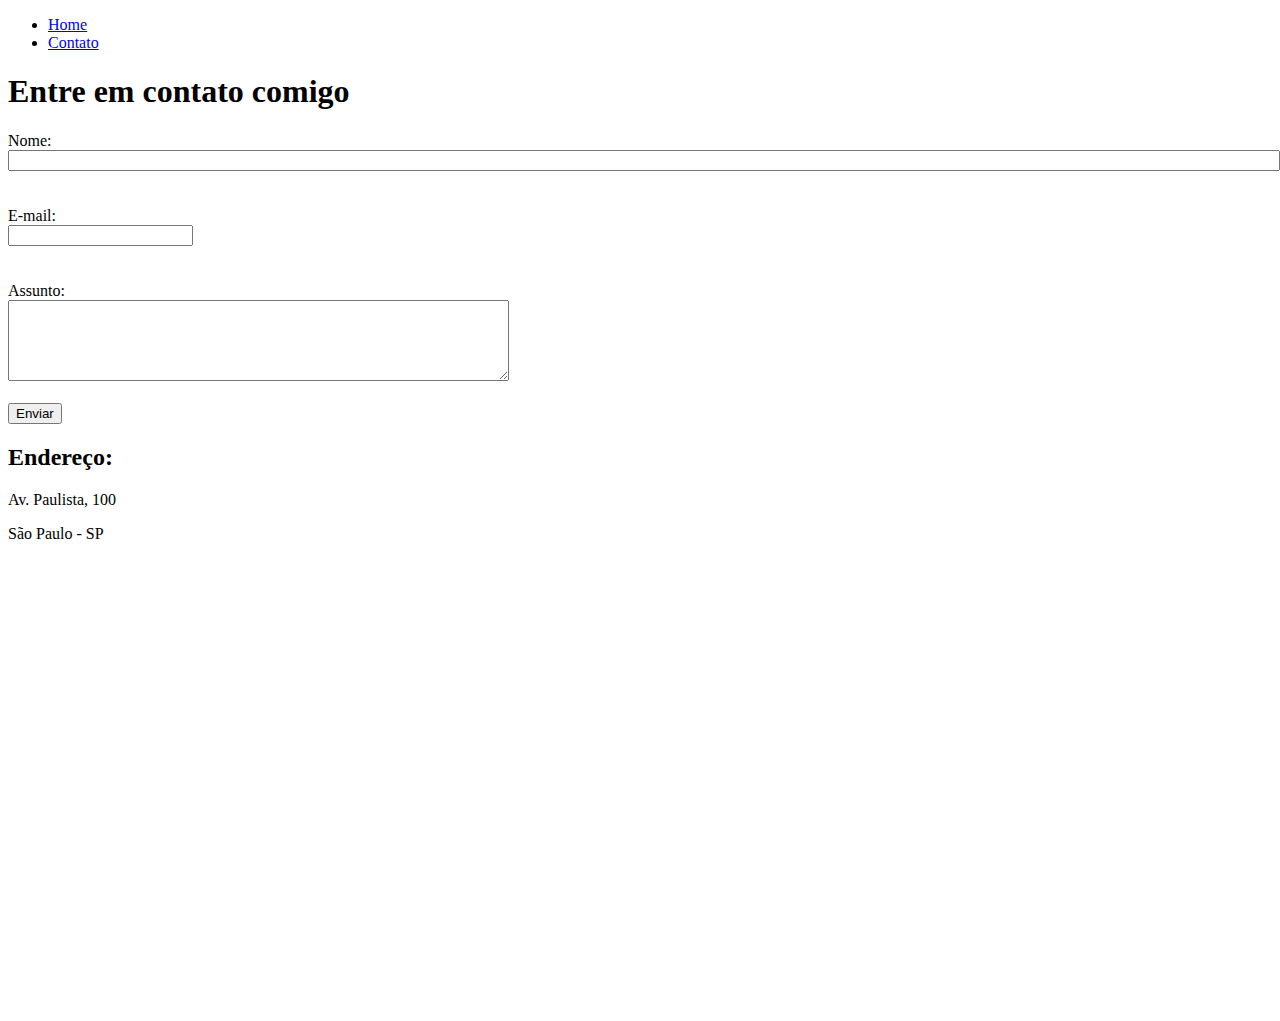
<file: contato.html>
<!DOCTYPE html>
<html lang="en">
<head>
    <meta charset="UTF-8">
    <meta http-equiv="X-UA-Compatible" content="IE=edge">
    <meta name="viewport" content="width=device-width, initial-scale=1.0">
    <title>Contato</title>
</head>
<body>
    <ul>
        <li>
            <a href=index.html>Home</a> 
        </li>
        <li>
        <a href="contato.html">Contato</a>
    </li>
    </ul>
    
    <h1>Entre em contato comigo</h1>

    <form> 
        <label for="nome">Nome:</label> <br>
        <input type="text" id="nome" onkeyup = 'validarNome()'>
        <div id='txtNome'></div>
        <br>
        <br>

        <label for="email">E-mail:</label> <br>
        <input type="email" id="email" onkeyup = 'validarEmail()' >
        <div id='txtEmail'></div>
        <br>
        <br>

        <label for="assunto">Assunto:</label> <br>
        <textarea name="assunto" id="assunto" cols="60" rows="5"></textarea>
        <br>
        <br>
        <button>Enviar</button>
    </form>

    <h2>Endereço:</h2>

    <p>Av. Paulista, 100</p>
    <p>São Paulo - SP</p>

    <iframe src="https://www.google.com/maps/embed?pb=!1m18!1m12!1m3!1d3656.9302512508!2d-46.
    646232682556146!3d-23.5709484!2m3!1f0!2f0!3f0!3m2!1i1024!2i768!4f13.1!3m3!1m2!1s0x94ce59b
    d92bce431%3A0xc37ded133806ef0b!2sAv.%20Paulista%2C%20100%20-%20Bela%20Vista%2C%20S%C3%A3o
    %20Paulo%20-%20SP%2C%2001310-000!5e0!3m2!1spt-BR!2sbr!4v1686074841864!5m2!1spt-BR!2sbr" 
    width="600" height="450" style="border:0;" allowfullscreen="" loading="lazy" 
    referrerpolicy="no-referrer-when-downgrade"></iframe>

<script src = "assets/js/script.js"></script> 
</body>
</html>
</file>
